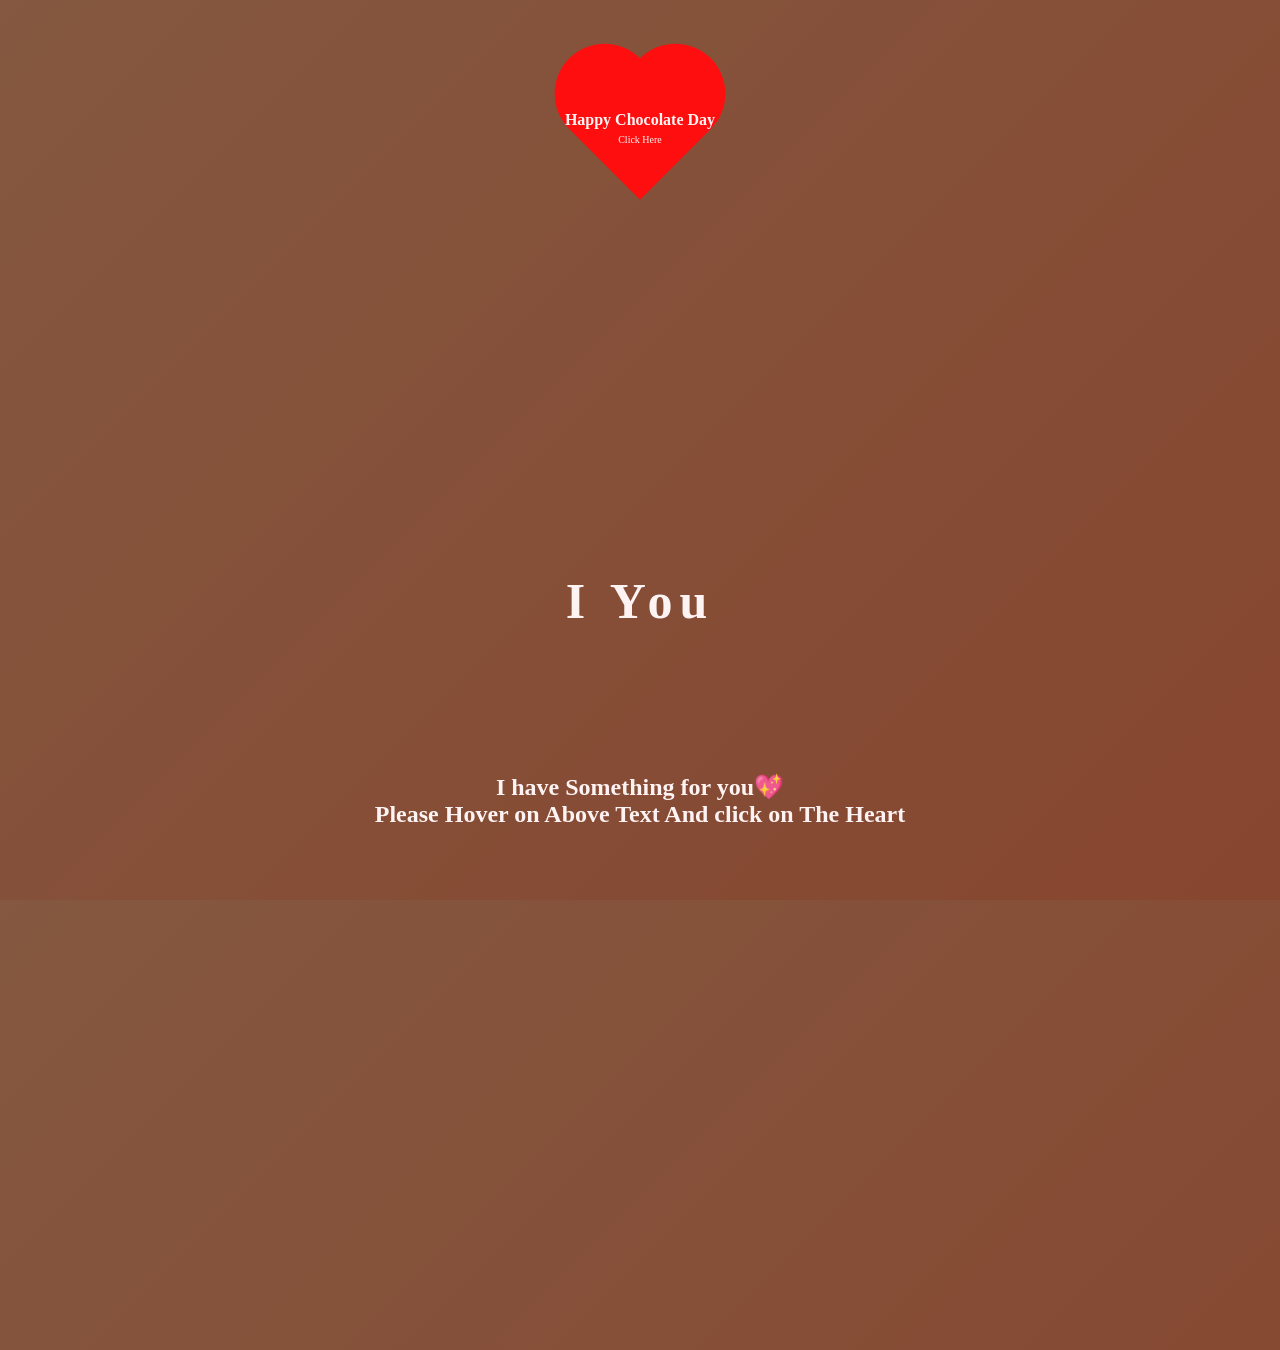
<file: index.html>
<!DOCTYPE html>
<html lang="en">

  <head>
    <meta charset="UTF-8" />
    <meta name="viewport" content="width=device-width, initial-scale=1.0" />
    <title>Happy Chocolate Day Moon! 🍫</title>

    <link rel="apple-touch-icon" sizes="180x180" href="apple-touch-icon.png">
    <link rel="icon" type="image/png" sizes="32x32" href="favicon-32x32.png">
    <link rel="icon" type="image/png" sizes="16x16" href="favicon-16x16.png">
    <link rel="manifest" href="site.webmanifest">

    <link rel="stylesheet" href="style.css" />
  </head>

  <body>
    <section id="home" class="home">
      <div class="home_section"></div>
      <div id="container">
        <div class="heart"></div>
        <a href="new.html">
          <p>
            Happy Chocolate Day <br />

            <span>Click Here</span>
          </p>
        </a>
      </div>
      <h1><span>I&nbsp;</span><span>You</span></h1>
      <h2>
        I have Something for you💖 <br />
        Please Hover on Above Text And click on The Heart
      </h2>
    </section>
  </body>

</html>
</file>
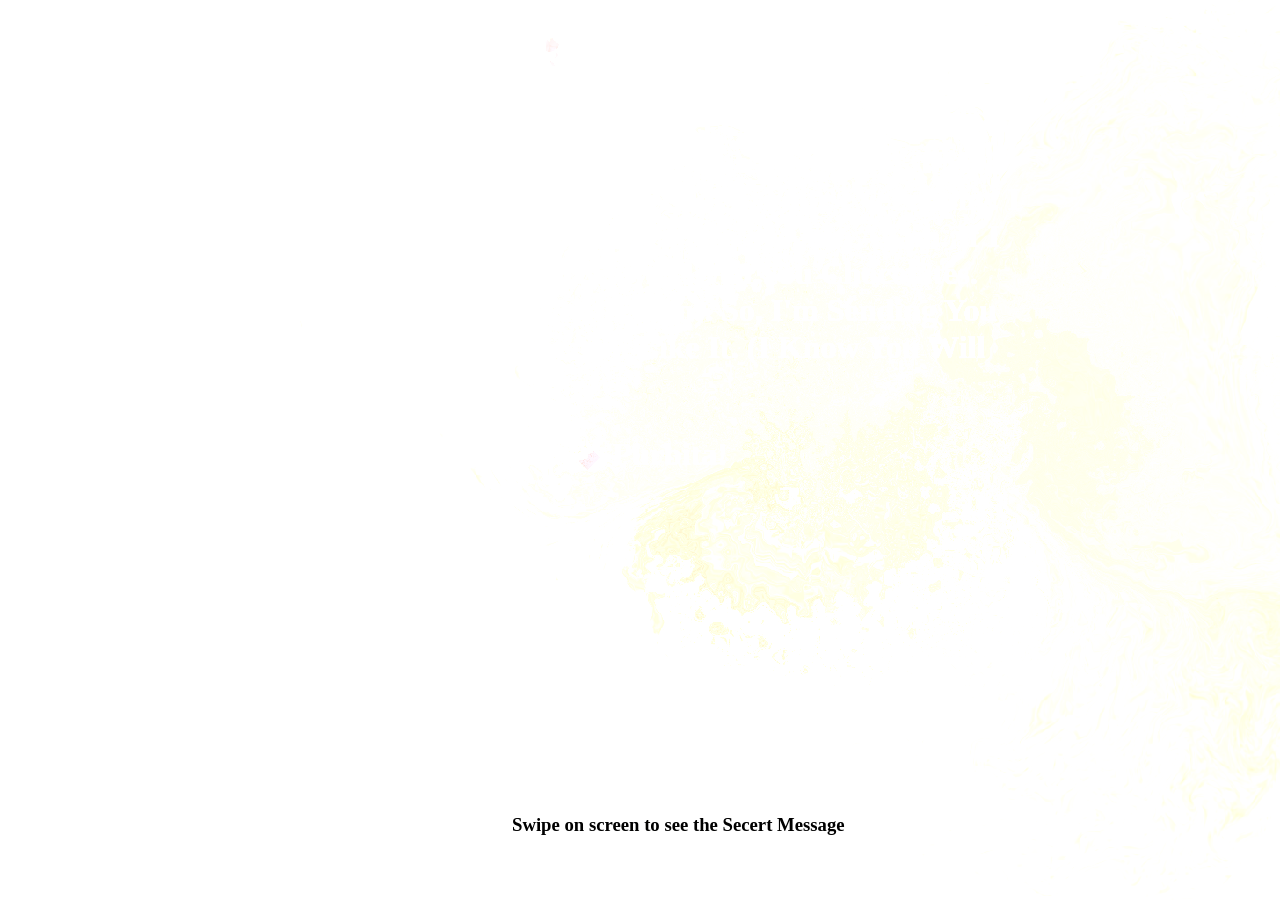
<file: new.html>
<!DOCTYPE html>
<html lang="en">
  <head>
    <meta charset="UTF-8" />
    <meta name="viewport" content="width=device-width, initial-scale=1.0" />
    <title>Document</title>
    <link rel="stylesheet" href="new.css" />
  </head>
  <body>
    <div class="content">
      <div class="text">
        <p>
          My Dear Fire Fairy🥀,
          <br />
          Ya, I Know We Are Not Together Right Now But I Just Want To Say That Distance Can't Change My Feelings For You. I Love You So Much. I Miss You A Lot. I Miss Your Smile, Your Voice, Your Laugh, Your Everything. I Miss You So Much. I Can't Wait To See You Again. If I Were Near You, I Might Have Given You Chocolates. But Its Not Possible (God's Plan). So, I'm Sending You This Web Page. I Hope You Like It. (I Know You Will Like It)
        </p>
        <p>Happy Chocolate Day 🍫 Purbita!</p>
      </div>
    </div>
    <h3>Swipe on screen to see the Secert Message</h3>
    <canvas></canvas>

    <script type="x-shader/x-fragment" id="vertShader">
      precision highp float;

        attribute vec2 aPosition;
        varying vec2 vUv;
        varying vec2 vL;
        varying vec2 vR;
        varying vec2 vT;
        varying vec2 vB;
        uniform vec2 u_vertex_texel;

        void main () {
            vUv = aPosition * .5 + .5;
            vL = vUv - vec2(u_vertex_texel.x, 0.);
            vR = vUv + vec2(u_vertex_texel.x, 0.);
            vT = vUv + vec2(0., u_vertex_texel.y);
            vB = vUv - vec2(0., u_vertex_texel.y);
            gl_Position = vec4(aPosition, 0., 1.);
        }
    </script>

    <script type="x-shader/x-fragment" id="fragShaderAdvection">
      precision highp float;
        precision highp sampler2D;

        varying vec2 vUv;
        uniform sampler2D u_velocity_txr;
        uniform sampler2D u_input_txr;
        uniform vec2 u_vertex_texel;
        uniform vec2 u_output_textel;
        uniform float u_dt;
        uniform float u_dissipation;

        vec4 bilerp (sampler2D sam, vec2 uv, vec2 tsize) {
            vec2 st = uv / tsize - 0.5;

            vec2 iuv = floor(st);
            vec2 fuv = fract(st);

            vec4 a = texture2D(sam, (iuv + vec2(0.5, 0.5)) * tsize);
            vec4 b = texture2D(sam, (iuv + vec2(1.5, 0.5)) * tsize);
            vec4 c = texture2D(sam, (iuv + vec2(0.5, 1.5)) * tsize);
            vec4 d = texture2D(sam, (iuv + vec2(1.5, 1.5)) * tsize);

            return mix(mix(a, b, fuv.x), mix(c, d, fuv.x), fuv.y);
        }

        void main () {
            vec2 coord = vUv - u_dt * bilerp(u_velocity_txr, vUv, u_vertex_texel).xy * u_vertex_texel;
            gl_FragColor = u_dissipation * bilerp(u_input_txr, coord, u_output_textel);
            gl_FragColor.a = 1.;
        }
    </script>

    <script type="x-shader/x-fragment" id="fragShaderDivergence">
      precision highp float;
        precision highp sampler2D;

        varying highp vec2 vUv;
        varying highp vec2 vL;
        varying highp vec2 vR;
        varying highp vec2 vT;
        varying highp vec2 vB;
        uniform sampler2D u_velocity_txr;

        void main () {
            float L = texture2D(u_velocity_txr, vL).x;
            float R = texture2D(u_velocity_txr, vR).x;
            float T = texture2D(u_velocity_txr, vT).y;
            float B = texture2D(u_velocity_txr, vB).y;

            float div = .5 * (R - L + T - B);
            gl_FragColor = vec4(div, 0., 0., 1.);
        }
    </script>

    <script type="x-shader/x-fragment" id="fragShaderPressure">
      precision highp float;
        precision highp sampler2D;

        varying highp vec2 vUv;
        varying highp vec2 vL;
        varying highp vec2 vR;
        varying highp vec2 vT;
        varying highp vec2 vB;
        uniform sampler2D u_pressure_txr;
        uniform sampler2D u_divergence_txr;

        void main () {
            float L = texture2D(u_pressure_txr, vL).x;
            float R = texture2D(u_pressure_txr, vR).x;
            float T = texture2D(u_pressure_txr, vT).x;
            float B = texture2D(u_pressure_txr, vB).x;
            float C = texture2D(u_pressure_txr, vUv).x;
            float divergence = texture2D(u_divergence_txr, vUv).x;
            float pressure = (L + R + B + T - divergence) * 0.25;
            gl_FragColor = vec4(pressure, 0., 0., 1.);
        }
    </script>

    <script type="x-shader/x-fragment" id="fragShaderGradientSubtract">
      precision highp float;
        precision highp sampler2D;

        varying highp vec2 vUv;
        varying highp vec2 vL;
        varying highp vec2 vR;
        varying highp vec2 vT;
        varying highp vec2 vB;
        uniform sampler2D u_pressure_txr;
        uniform sampler2D u_velocity_txr;

        void main () {
            float L = texture2D(u_pressure_txr, vL).x;
            float R = texture2D(u_pressure_txr, vR).x;
            float T = texture2D(u_pressure_txr, vT).x;
            float B = texture2D(u_pressure_txr, vB).x;
            vec2 velocity = texture2D(u_velocity_txr, vUv).xy;
            velocity.xy -= vec2(R - L, T - B);
            gl_FragColor = vec4(velocity, 0., 1.);
        }
    </script>

    <script type="x-shader/x-fragment" id="fragShaderPoint">
      precision highp float;
        precision highp sampler2D;

        varying vec2 vUv;
        uniform sampler2D u_input_txr;
        uniform float u_ratio;
        uniform vec3 u_point_value;
        uniform vec2 u_point;
        uniform float u_point_size;

        void main () {
            vec2 p = vUv - u_point.xy;
            p.x *= u_ratio;
            vec3 splat = pow(2., -dot(p, p) / u_point_size) * u_point_value;
            vec3 base = texture2D(u_input_txr, vUv).xyz;
            gl_FragColor = vec4(base + splat, 1.);
        }
    </script>

    <script type="x-shader/x-fragment" id="fragShaderDisplay">
      precision highp float;
        precision highp sampler2D;

        varying vec2 vUv;
        uniform sampler2D u_output_texture;

        void main () {
            vec3 C = texture2D(u_output_texture, vUv).rgb;
            float a = max(C.r, max(C.g, C.b));
            a = pow(.1 * a, .1);
            a = clamp(a, 0., 1.);
            gl_FragColor = vec4(1. - C, 1. - a);
        }
    </script>
    <script src="script.js"></script>
  </body>
</html>
</file>
<file: style.css>
* {
  margin: 0;
  padding: 0;
  box-sizing: border-box;
}

#home {
  width: 100%;
  height: 200vh;
  background-image: url(https://i.postimg.cc/mDfh5hKD/couple-silhouette-sunset-scenery-digital-art-4k-wallpaper-uhdpaper-com-777-0-i.jpg);
  background-repeat: no-repeat;
  background-size: cover;
  background-position: center;
  background-color: rgb(79 51 16 / 75%);
  background-blend-mode: overlay;
  display: flex;
  justify-content: center;
  align-items: center;
  background-attachment: fixed;
  opacity: 0.9;

  animation-name: bg-change;
  animation-duration: 15s;
  animation-timing-function: linear;
  animation-direction: alternate;
  animation-iteration-count: infinite;

  overflow: hidden;
}

@keyframes bg-change {
  from {
    background-image: url(images/new-year-images-for-chocolate-products-on-amazon-342405003.png);
  }

  to {
    background-image: url(images/chocolate-miki-asai-macro-photography-close-up-hyper-detailed-trending-on-artstation-sharp-focu-870544190.png);
  }
}

.home_section {
  width: 80%;
  min-height: 400px;
  display: flex;
  justify-content: center;
  align-items: center;
  padding: 10px;
}

/**************/

#container {
  width: 30vw;
  aspect-ratio: 1;
  display: flex;
  align-items: center;
  justify-content: center;
  animation: Beat 2s ease infinite alternate;

  position: absolute;
  left: 35%;
  top: -7%;
}
#container a {
  position: absolute;
  text-decoration: none;
  color: white;
  text-align: center;
  font-weight: 700;
  font-family: cursive;
}
#container span {
  color: rgb(255, 255, 255);
  font-weight: 300;
  font-size: 10px;
  padding-top: 100px;
}
body {
  display: flex;
  justify-content: center;
  align-items: center;
  height: 100vh;
  margin: 0;
  background: linear-gradient(135deg, #f5a7a7, #ff6f6f);
}

.heart {
  background-color: red;
  display: inline-block;
  height: 100px;
  margin: 50px;
  position: relative;
  transform: rotate(-45deg);
  width: 100px;
}

.heart:before,
.heart:after {
  content: "";
  background-color: red;
  border-radius: 50%;
  height: 100px;
  position: absolute;
  width: 100px;
}

.heart:before {
  top: -50px;
  left: 0;
}

.heart:after {
  left: 50px;
  top: 0;
}

@keyframes Beat {
  0% {
    transform: scale(120%);
    filter: drop-shadow(10px 10px 6px #f00606);
  }
  40% {
    transform: scale(100%);
    filter: drop-shadow(10px 10px 60px #f00606);
  }
  100% {
    transform: scale(120%);
    filter: drop-shadow(10px 10px 90px #f00606);
  }
}

h2 {
  position: absolute;
  color: rgb(255, 255, 255);
  font-family: cursive;
  font-weight: 900;
  white-space: nowrap;
  bottom: 8%;
  text-align: center;
  animation: flicker 0.5s ease-in-out infinite alternate;
}
@keyframes flicker {
  0% {
    opacity: 0.8;
    text-shadow: 2px 2px 10px rgb(0, 0, 0);
  }
  100% {
    opacity: 1;
    text-shadow: 2px 2px 20px rgb(255, 0, 0);
  }
}

h1 {
  color: #ffffff;
  font-size: 50px;
  font-weight: bold;
  font-family: cursive;
  letter-spacing: 7px;
  cursor: pointer;
  position: absolute;
  bottom: 30%;
}
h1 span {
  transition: 0.2s linear;
}
h1:hover span:nth-child(1) {
  margin-right: 5px;
}
h1:hover span:nth-child(1):after {
  content: "💖";
}
h1:hover span:nth-child(2) {
  margin-left: 30px;
}
h1:hover span {
  color: #fff;
  text-shadow: 0 0 10px #da2626, 0 0 20px #e74343, 0 0 40px #fff;
}
@media only screen and (min-device-width: 320px) and (max-device-width: 480px) {
  h2,
  p {
    font-size: 10px;
  }
  .left {
    height: 22vw;
  }
  .right {
    height: 22vw;
  }
}
</file>
<file: new.css>
html,
body {
  overflow: hidden;
  padding: 0;
  margin: 0;
  background-color: rgba(255, 0, 0, 0.693);
}

canvas {
  position: fixed;
  top: 0;
  left: 0;
  width: 100%;
  height: 100%;
}

.content {
  position: fixed;
  top: 0;
  left: 0;
  width: 100%;
  height: 100vh;
}

@media (max-aspect-ratio: 3/5) {
  p {
    left: 30%;
  }
}

.overlay {
  position: fixed;
  top: 50%;
  left: 30%;
  max-width: 50%;
  transform: translate(-50%, -50%);
  font-family: sans-serif;
  font-size: 10vh;
  font-weight: bold;
  pointer-events: none;
  p-transform: uppercase;
}

@media (max-aspect-ratio: 1/1) {
  .overlay {
    left: 50%;
    width: 90%;
    max-width: 90%;
  }
}

@media (max-aspect-ratio: 3/5) {
  .overlay {
    font-size: 5vh;
  }
}

.text {
  font-size: 200%;
  margin-bottom: 10%;
  width: 60%;
  height: 80%;
  justify-content: center;
  color: white;
  margin-left: 20%;
  font-family: cursive;
  font-weight: 900;
}
h3 {
  position: absolute;
  z-index: 8;
  left: 40%;
  bottom: 5%;
}
</file>
